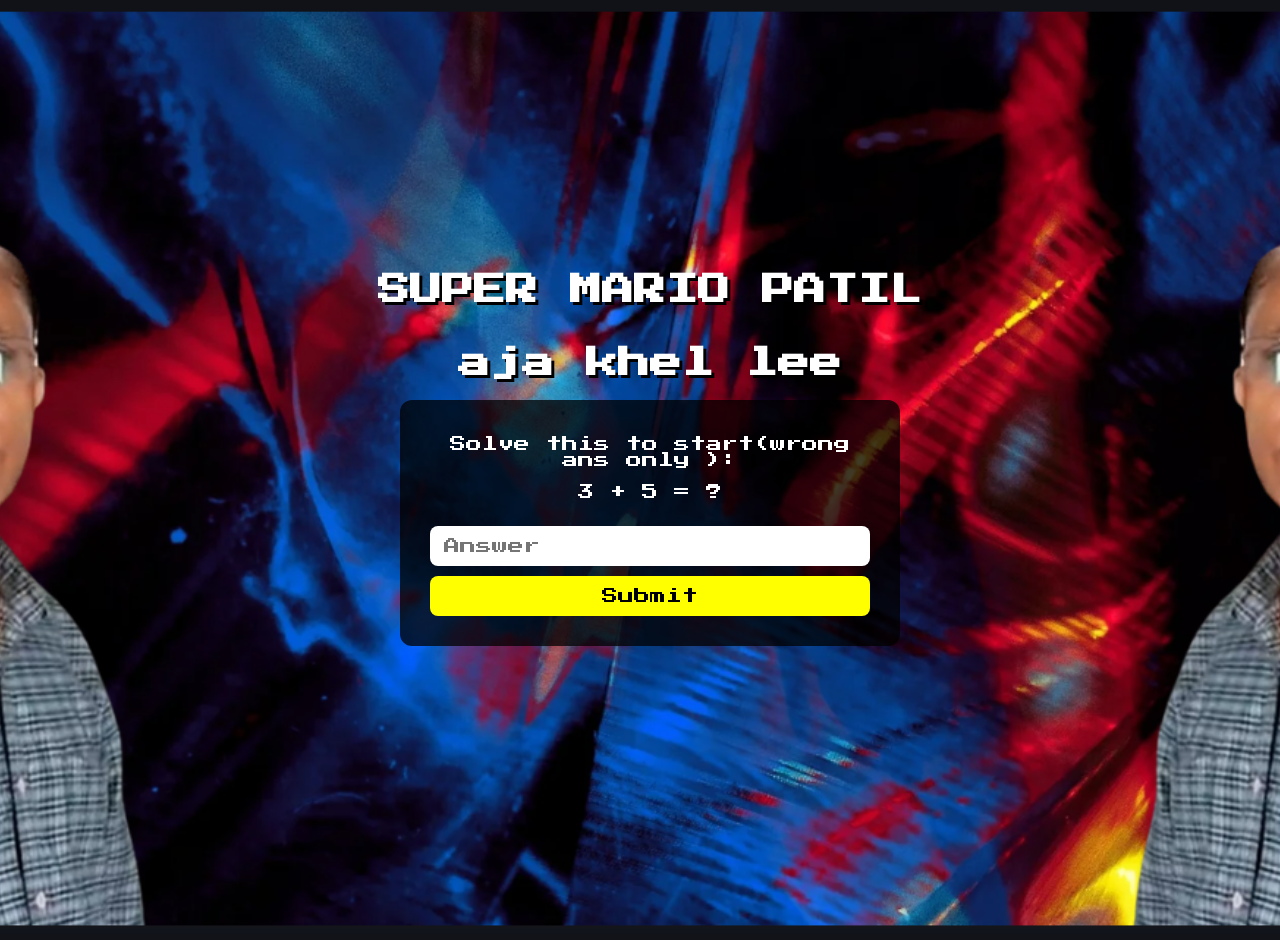
<file: index.html>
<!DOCTYPE html>
<html lang="en">
<head>
  <meta charset="UTF-8">
  <meta name="viewport" content="width=device-width, initial-scale=1">
  <title>Super Mario Patil</title>

  <link href="https://fonts.googleapis.com/css2?family=Press+Start+2P&display=swap" rel="stylesheet">

  <style>
    body {
      margin: 0;
      min-height: 100vh;
      min-width: 100vw;
      padding: 20px 10px;
      background: url(Content/boss.png) center/cover no-repeat;
      background-size: cover;
      font-family: 'Press Start 2P', cursive;
      display: flex;
      flex-direction: column;
      justify-content: center;
      align-items: center;
      color: white;
      text-align: center;
    }

    h1 {
      margin-top: 20px;
      text-shadow: 3px 3px black;
      font-size: clamp(1.5rem, 4vw, 2rem);
    }

    .box {
      width: min(460px, 90vw);
      margin-bottom: 40px;
      background: rgba(0,0,0,0.75);
      padding: 20px;
      border-radius: 12px;
    }

    input, button {
      width: 100%;
      max-width: 440px;
      margin-top: 10px;
      padding: 12px 14px;
      border: none;
      border-radius: 8px;
      font-family: 'Press Start 2P';
      font-size: 1rem;
      box-sizing: border-box;
    }
  
    button {
      width: 100%;
    }

    button {
      background: yellow;
      cursor: pointer;
    }

    #result {
      margin-top: 10px;
    }
  </style>
</head>

<body>

<h1>SUPER MARIO PATIL</h1>
<h1>aja khel lee</h1>

<div class="box">
  <p>Solve this to start(wrong ans only ):</p>
  <p id="question"></p>

  <input type="number" id="answer" placeholder="Answer">
  <br>
  <button onclick="check()">Submit</button>

  <div id="result"></div>
</div>

<script>
let a = Math.floor(Math.random()*10)+1;
let b = Math.floor(Math.random()*10)+1;
let correct = a + b;

document.getElementById("question").innerText = a + " + " + b + " = ?";

function check() {
  let user = parseInt(document.getElementById("answer").value);

  if(user === correct){
    document.getElementById("result").innerText = "❌ Correct not allowed 😈";
  } else {
    document.getElementById("result").innerText = "🚀 Starting Game...";
    
    setTimeout(()=>{
      window.location.href = "game8.html"; // redirect
    }, 800);
  }
}
</script>

</body>
</html>
</file>
